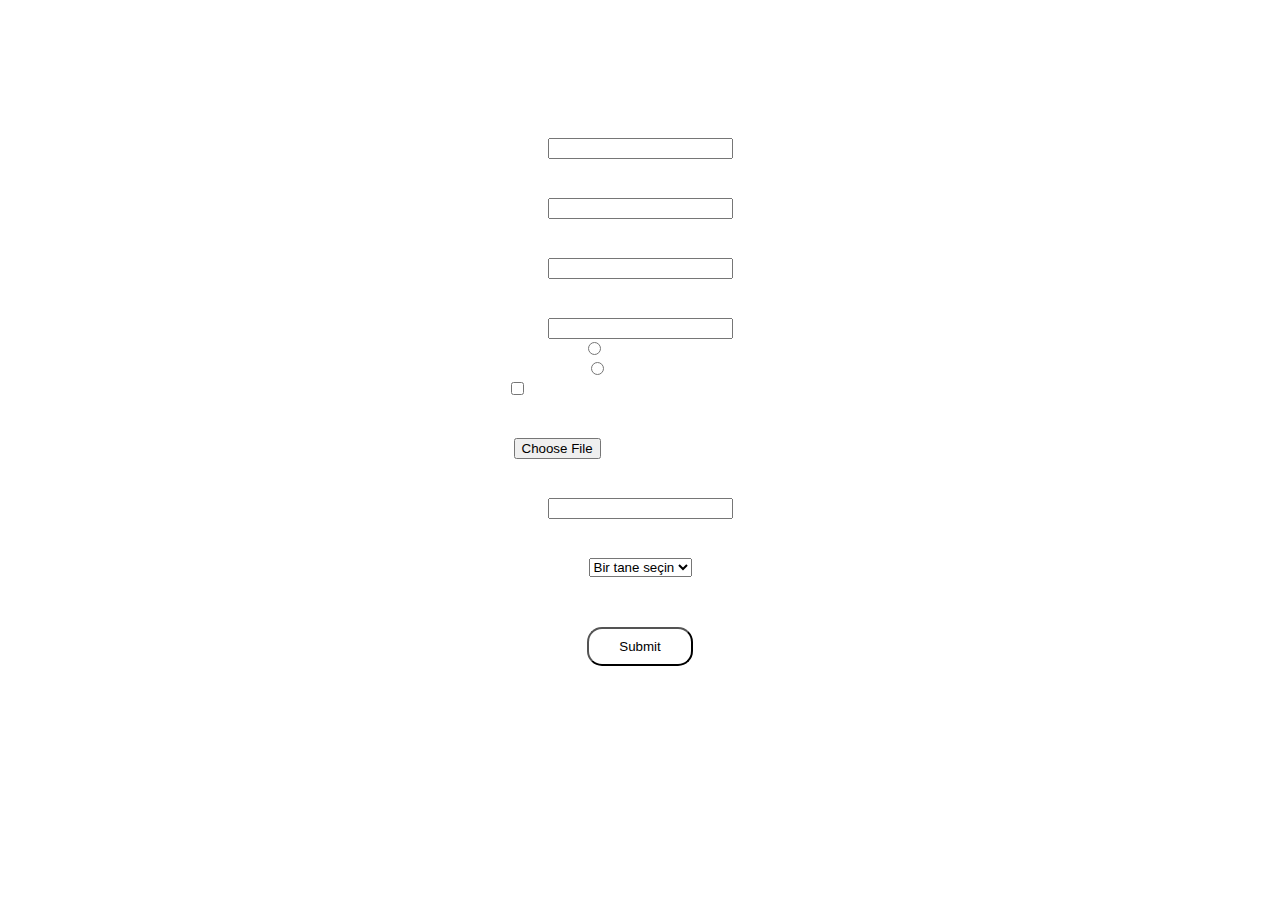
<file: basit_form/index.html>
<!DOCTYPE html>
<html lang="tr">
<head>
    <meta charset="UTF-8">
    <meta http-equiv="X-UA-Compatible" content="IE=edge">
    <meta name="viewport" content="width=device-width, initial-scale=1.0">
    <link rel="stylesheet" href="style.css">
    <title>Kayıt Formu</title>
</head>
<body>
    <h1>Kayıt Formu</h1>
    <p>Lütfen bütün formu gerekli bilgilerle doldurun</p>
    <div class="form">
        <h4>Adınız</h4>
        <input type="text">
        <h4>Soyadınız</h4>
        <input type="text">
        <h4>E-mail</h4>
        <input type="email">
        <h4>Şifreniz</h4>
        <input type="password"> <br>
        <input type="radio" name="hesap"> Kişisel Hesap <br>
        <input type="radio" name="hesap">Şirket Hesabı <br>
        <input type="checkbox"> <a href="">Kullanım Koşullarını </a>kabul ediyorum
        <h4>Profil fotografınızı yükleyin:</h4>
        <input type="file">
        <h4>Yaşınız</h4>
        <input type="text">
        <h4>Bize nereden ulaştınız?</h4>
        <select>
            <option  value="none">Bir tane seçin</option>
            <option >Instagram</option>
            <option >Twitter</option>
            <option >Discord</option>
            <option >Diğer</option>
        </select> <br>
        <input type="submit" class="gonder">
    </div>
</body>
</html>
</file>
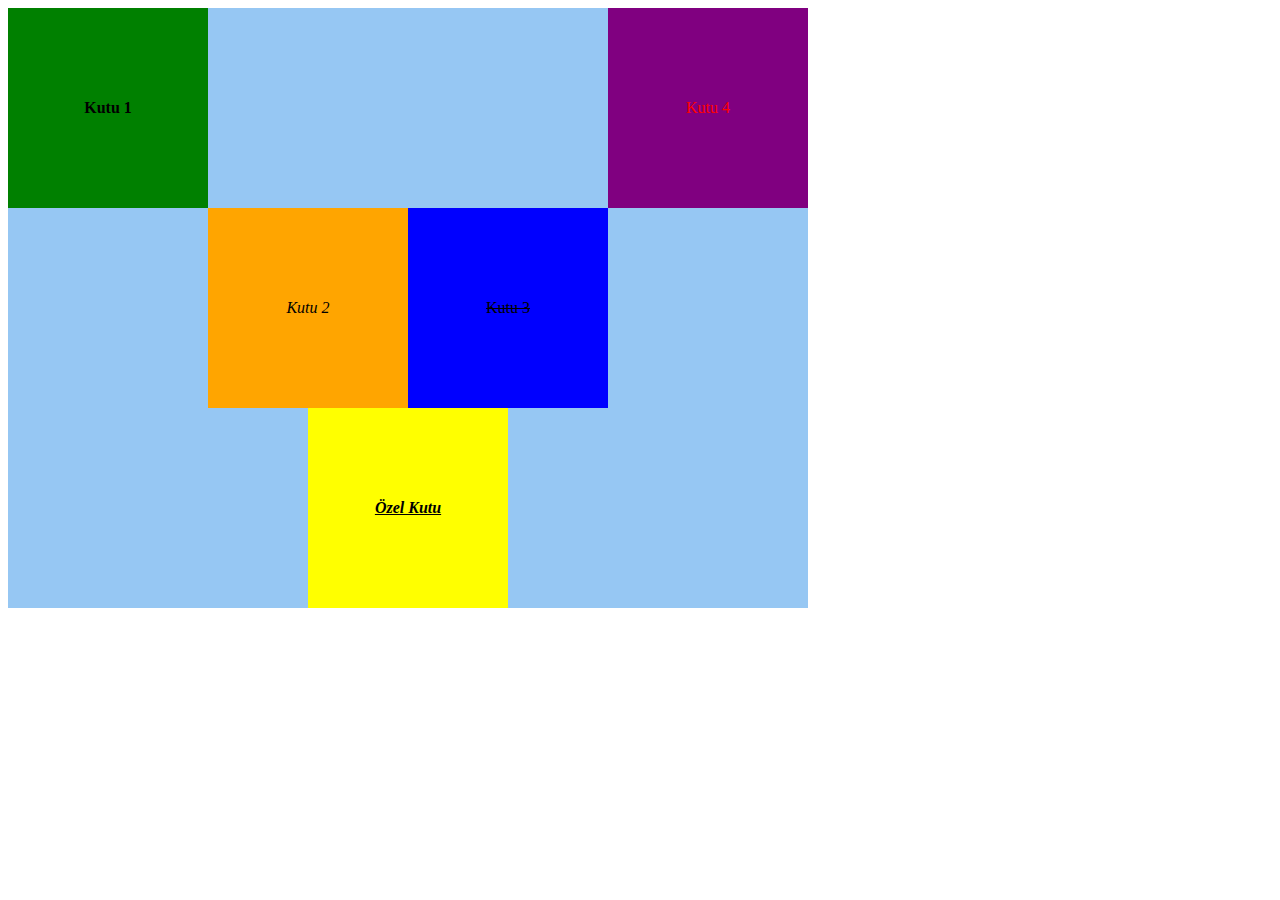
<file: hover_deneme.html>
<!DOCTYPE html>
<html lang="tr">

<head>
    <meta charset="UTF-8">
    <meta http-equiv="X-UA-Compatible" content="IE=edge">
    <meta name="viewport" content="width=device-width, initial-scale=1.0">
    <title>BOX</title>
    <style>
        .kutu {
    width: 800px;
    height: 600px;
    background-color: rgb(150, 199, 243);
}
.satir1 {
    display: flex;
    justify-content:space-between;
    position: relative;
}
.satir2 , .satir3 {
    display: flex;
    justify-content: center;
    position: relative;
}
.box {
    width: 200px;
    height: 200px;
    text-align: center;
    line-height: 200px;
}
.box:hover {
    width: 100px;
    height: 100px;
    line-height: 100px;
    background-color: yellowgreen;
    transition: width 1.5s, height 1.5s, transform 2s;
}
#box1 {
    background-color: green;
    transition: 2s ease;
}
#box1:hover {
    background-color: yellowgreen;
}
#box4 {
    background-color: purple;
    color: red;
    transition: 2s ease;
    
}
#box4:hover {
    background-color: transparent;
}
#box2 {
    background-color: orange;
    font-style: italic;
    transition: 2s ease;
}
#box3 {
    background-color: blue;
    text-decoration: line-through;
    transition: 2s ease;
}
#box5 {
    background-color: yellow;
    text-decoration: underline;
    font-style: italic;
    font-weight: bold;
    transition: 2s ease;
}
#box5:hover{
    background-color: white;
}
    </style>
</head>

<body>
 <div class="kutu">
    <div class="satir1">
        <div class="box" id="box1">
            <span><b>Kutu 1</b></span>
        </div>
        <div class="box" id="box4">
            <span>Kutu 4</span>
        </div>
    </div>
    <div class="satir2">
        <div class="box" id="box2">
            <span>Kutu 2</span>
        </div>
        <div class="box" id="box3">
            <span>Kutu 3</span>
        </div>
    </div>
    <div class="satir3">
        <div class="box" id="box5">
            <span>Özel Kutu</span>
        </div>
    </div>
 </div>
</body>

</html>
</file>
<file: basit_form/style.css>
body {
    text-align: center;
    color: white;
}
h4 {
    margin: 15px 0 6px 0;
}
a {
    color: white;
}

.gonder {
    margin-top: 50px;
    padding: 10px 30px;
    background-color: white;
    color: black;
    border-radius: 15px;
}

.gonder:hover {
    background-color: black;
    color: white;
}
</file>
